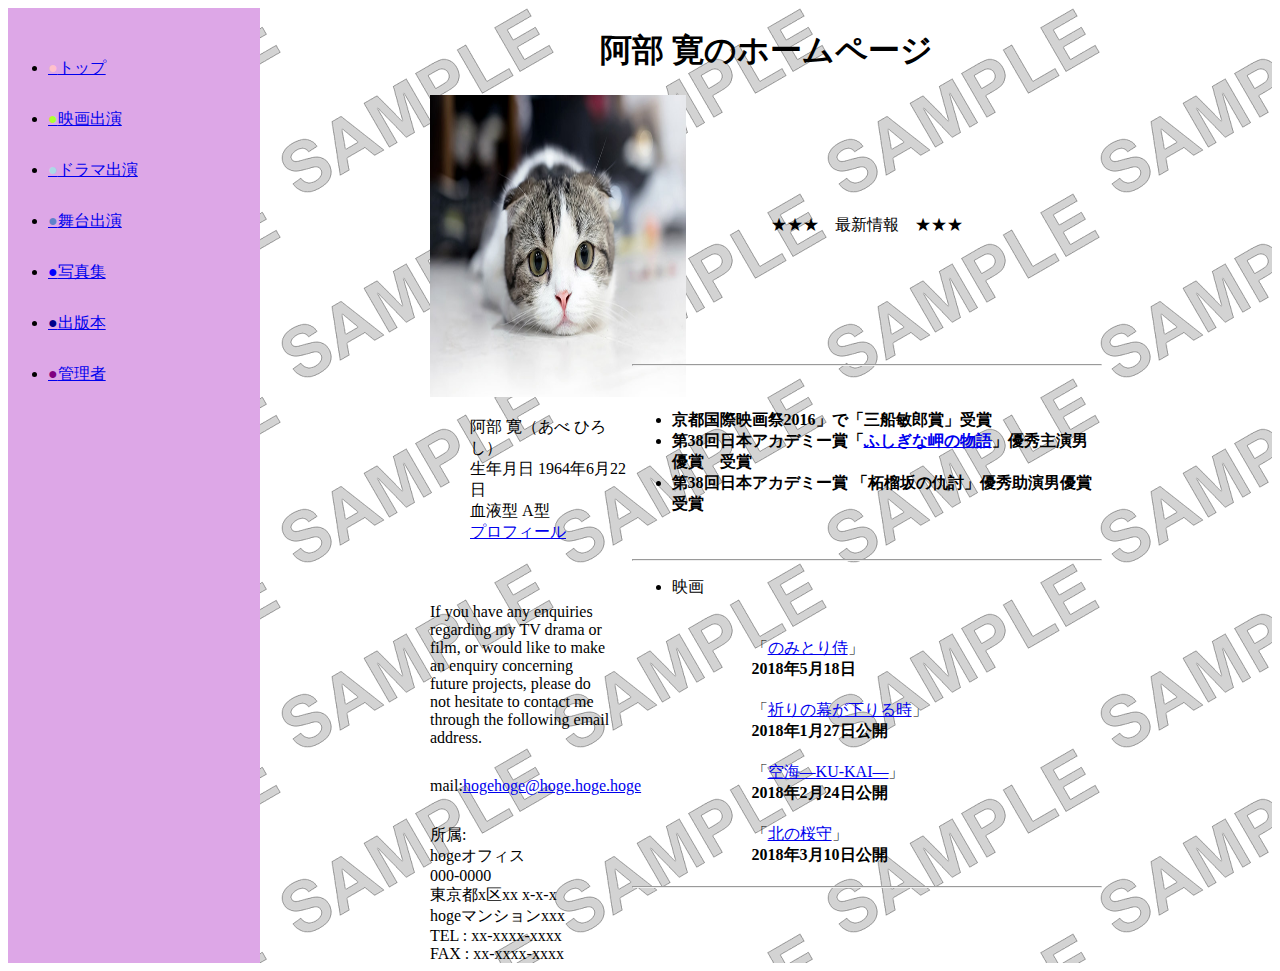
<file: index.html>
<!DOCTYPE html>
<html lang="ja">
<head>
    <meta charset="UTF-8">
    <meta name="viewport" content="width=device-width, initial-scale=1.0">
    <meta http-equiv="X-UA-Compatible" content="ie=edge">
    <link rel="stylesheet" type="text/css" href="./css/top.css">
    <link rel="stylesheet" type="text/css" href="./css/navigation.css">
    <title>阿部 寛のホームページ</title>
</head>
<body>
    <div id="content">
        <nav>
            <ul>
                <li><a href="./index.html"><span id="disc-top">●</span>トップ</a></li>
                <li><a href="./movie.html"><span id="disc-movie">●</span>映画出演</a></li>
                <li><a href="./drama.html"><span id="disc-drama">●</span>ドラマ出演</a></li>
                <li><a href="#"><span id="disc-stage">●</span>舞台出演</a></li>
                <li><a href="#"><span id="disc-photo">●</span>写真集</a></li>
                <li><a href="#"><span id="disc-book">●</span>出版本</a></li>
                <li><a href="#"><span id="disc-manager">●</span>管理者</a></li>
            </ul>
        </nav>
        <main>
            <header>
                <h1>阿部 寛のホームページ</h1>
            </header>
            <div id="main_content">
                <!-- 302 * 256 -->
                <div id="info">
                    <img src="./src/neko.jpg" alt="阿部 寛">
                    <ul class="user_info">
                        <li>阿部 寛（あべ ひろし）</li>
                        <li>生年月日 1964年6月22日</li>
                        <li>血液型 A型</li>
                        <li><a href="#">プロフィール</a></li>
                    </ul>
        
                    <div class="english_text">
                            If you have any enquiries regarding my TV drama or film, or would like to make an enquiry concerning future projects, please do not hesitate to contact me through the following email address.
                    </div>
        
                    <div class="mail">
                        mail:<a href="mailto:hogehoge@hoge.hoge.hoge">hogehoge@hoge.hoge.hoge</a>
                    </div>
        
                    <div class="address">
                        所属:<br>
                        hogeオフィス<br>
                        000-0000<br>
                        東京都x区xx x-x-x<br>
                        hogeマンションxxx<br>
                        TEL : xx-xxxx-xxxx<br>
                        FAX : xx-xxxx-xxxx<br>
                    </div>
                </div>
        
                <div id="latest_infomation">
                    <div class="infomation_text">
                        ★★★　最新情報　★★★
                    </div>
                    <hr>
                    <div class="winning">
                        <ul>
                            <li><b>京都国際映画祭2016」で「三船敏郎賞」受賞</b></li>
                            <li><b>第38回日本アカデミー賞「<a href="http://www.misaki-cafe.jp/">ふしぎな岬の物語</a>」優秀主演男優賞　受賞</b></li>
                            <li><b>第38回日本アカデミー賞 「柘榴坂の仇討」優秀助演男優賞　受賞</b></li>
                        </ul>
                    </div>
                    <hr>
                    <div class="movie_text">
                        <ul>
                            <li>映画</li>
                        </ul>
                    </div>
                    <div class="movie_infomation">
                        <div class="movie">
                            「<a href="http://nomitori.jp/">のみとり侍</a>」<br>
                            <b>2018年5月18日</b>
                        </div>
                        <div class="movie">
                            「<a href="http://inorinomaku-movie.jp/">祈りの幕が下りる時</a>」<br>
                            <b>2018年1月27日公開</b>
                        </div>
                        <div class="movie">
                            「<a href="http://ku-kai-movie.jp/">空海―KU-KAI―</a>」<br>
                            <b>2018年2月24日公開</b>　
                        </div>
                        <div class="movie">
                            「<a href="http://www.toei.co.jp/movie/details/1209162_951.html">北の桜守</a>」<br>
                            <b>2018年3月10日公開</b>
                        </div>
                    </div>
                    <hr>
                </div>
            </div>
        </main>
    </div>
</body>
</html>
</file>
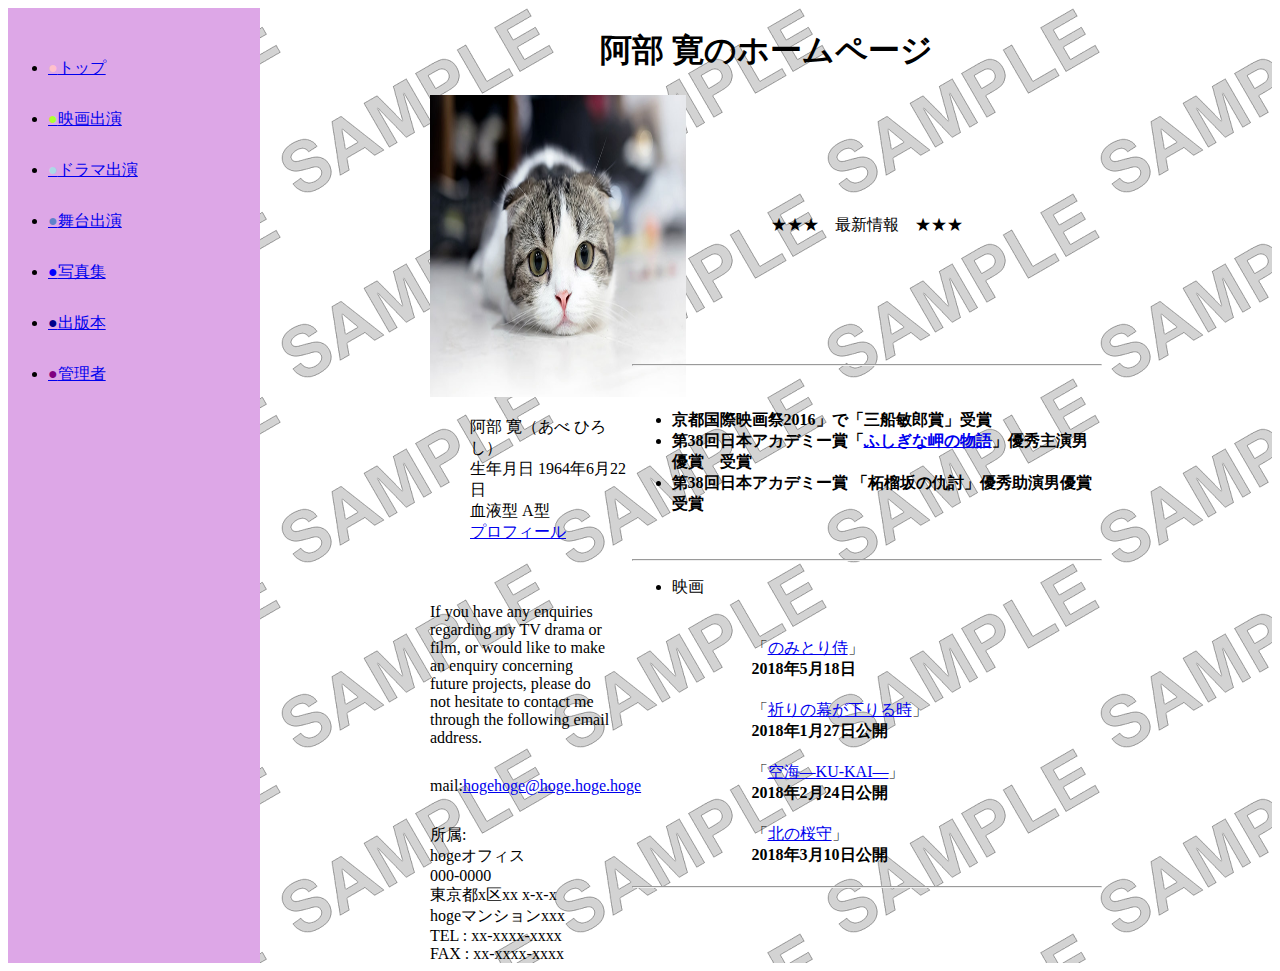
<file: html/index.html>
<!DOCTYPE html>
<html lang="ja">
<head>
    <meta charset="UTF-8">
    <meta name="viewport" content="width=device-width, initial-scale=1.0">
    <meta http-equiv="X-UA-Compatible" content="ie=edge">
    <link rel="stylesheet" type="text/css" href="../css/top.css">
    <link rel="stylesheet" type="text/css" href="../css/navigation.css">
    <title>阿部 寛のホームページ</title>
</head>
<body>
    <div id="content">
        <nav>
            <ul>
                <li><a href="./index.html"><span id="disc-top">●</span>トップ</a></li>
                <li><a href="./movie.html"><span id="disc-movie">●</span>映画出演</a></li>
                <li><a href="./drama.html"><span id="disc-drama">●</span>ドラマ出演</a></li>
                <li><a href="#"><span id="disc-stage">●</span>舞台出演</a></li>
                <li><a href="#"><span id="disc-photo">●</span>写真集</a></li>
                <li><a href="#"><span id="disc-book">●</span>出版本</a></li>
                <li><a href="#"><span id="disc-manager">●</span>管理者</a></li>
            </ul>
        </nav>
        <main>
            <header>
                <h1>阿部 寛のホームページ</h1>
            </header>
            <div id="main_content">
                <!-- 302 * 256 -->
                <div id="info">
                    <img src="../src/neko.jpg" alt="阿部 寛">
                    <ul class="user_info">
                        <li>阿部 寛（あべ ひろし）</li>
                        <li>生年月日 1964年6月22日</li>
                        <li>血液型 A型</li>
                        <li><a href="#">プロフィール</a></li>
                    </ul>
        
                    <div class="english_text">
                            If you have any enquiries regarding my TV drama or film, or would like to make an enquiry concerning future projects, please do not hesitate to contact me through the following email address.
                    </div>
        
                    <div class="mail">
                        mail:<a href="mailto:hogehoge@hoge.hoge.hoge">hogehoge@hoge.hoge.hoge</a>
                    </div>
        
                    <div class="address">
                        所属:<br>
                        hogeオフィス<br>
                        000-0000<br>
                        東京都x区xx x-x-x<br>
                        hogeマンションxxx<br>
                        TEL : xx-xxxx-xxxx<br>
                        FAX : xx-xxxx-xxxx<br>
                    </div>
                </div>
        
                <div id="latest_infomation">
                    <div class="infomation_text">
                        ★★★　最新情報　★★★
                    </div>
                    <hr>
                    <div class="winning">
                        <ul>
                            <li><b>京都国際映画祭2016」で「三船敏郎賞」受賞</b></li>
                            <li><b>第38回日本アカデミー賞「<a href="http://www.misaki-cafe.jp/">ふしぎな岬の物語</a>」優秀主演男優賞　受賞</b></li>
                            <li><b>第38回日本アカデミー賞 「柘榴坂の仇討」優秀助演男優賞　受賞</b></li>
                        </ul>
                    </div>
                    <hr>
                    <div class="movie_text">
                        <ul>
                            <li>映画</li>
                        </ul>
                    </div>
                    <div class="movie_infomation">
                        <div class="movie">
                            「<a href="http://nomitori.jp/">のみとり侍</a>」<br>
                            <b>2018年5月18日</b>
                        </div>
                        <div class="movie">
                            「<a href="http://inorinomaku-movie.jp/">祈りの幕が下りる時</a>」<br>
                            <b>2018年1月27日公開</b>
                        </div>
                        <div class="movie">
                            「<a href="http://ku-kai-movie.jp/">空海―KU-KAI―</a>」<br>
                            <b>2018年2月24日公開</b>　
                        </div>
                        <div class="movie">
                            「<a href="http://www.toei.co.jp/movie/details/1209162_951.html">北の桜守</a>」<br>
                            <b>2018年3月10日公開</b>
                        </div>
                    </div>
                    <hr>
                </div>
            </div>
        </main>
    </div>
</body>
</html>
</file>
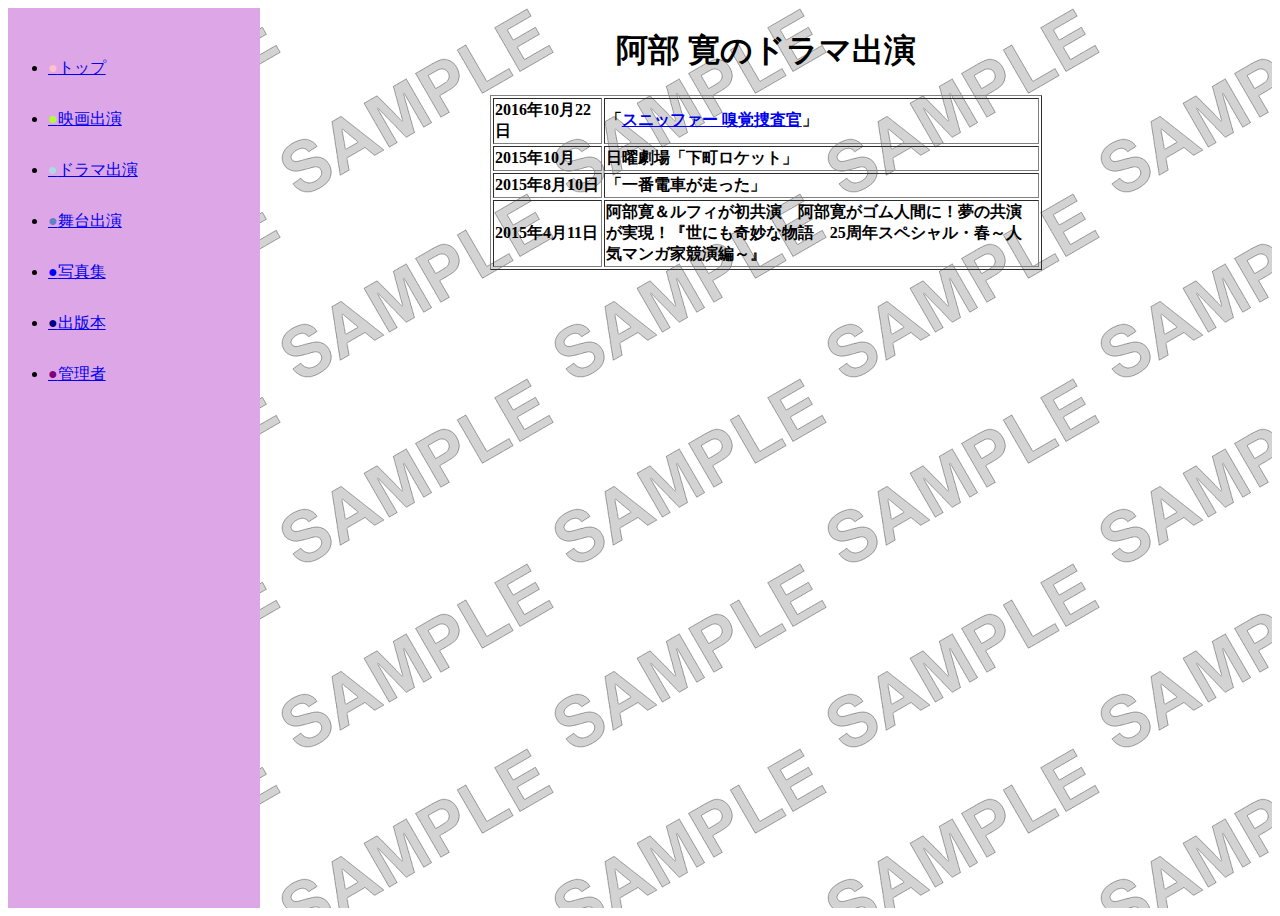
<file: drama.html>
<!DOCTYPE html>
<html lang="ja">
<head>
    <meta charset="UTF-8">
    <meta name="viewport" content="width=device-width, initial-scale=1.0">
    <meta http-equiv="X-UA-Compatible" content="ie=edge">
    <link rel="stylesheet" type="text/css" href="./css/navigation.css">
    <link rel="stylesheet" type="text/css" href="./css/drama.css">
    <title>阿部 寛のホームページ</title>
</head>
<body>
    <div id="content">
        <nav>
            <ul>
                <li><a href="./index.html"><span id="disc-top">●</span>トップ</a></li>
                <li><a href="./movie.html"><span id="disc-movie">●</span>映画出演</a></li>
                <li><a href="./drama.html"><span id="disc-drama">●</span>ドラマ出演</a></li>
                <li><a href="#"><span id="disc-stage">●</span>舞台出演</a></li>
                <li><a href="#"><span id="disc-photo">●</span>写真集</a></li>
                <li><a href="#"><span id="disc-book">●</span>出版本</a></li>
                <li><a href="#"><span id="disc-manager">●</span>管理者</a></li>
            </ul>
        </nav>
        <main>
            <header>
                <h1>阿部 寛のドラマ出演</h1>
            </header>

            <div class="performance">
                <table border="1">
                    <tr>
                        <td width="20%">2016年10月22日</td>
                        <td width="80%">「<a href="http://www.nhk.or.jp/dodra/sniffer/">スニッファー 嗅覚捜査官</a>」</td>
                    </tr>
                    <tr>
                        <td>2015年10月</td>
                        <td>日曜劇場「下町ロケット」</td>
                    </tr>
                    <tr>
                        <td>2015年8月10日</td>
                        <td>「一番電車が走った」</td>
                    </tr>
                    <tr>
                        <td>2015年4月11日</td>
                        <td>阿部寛＆ルフィが初共演　阿部寛がゴム人間に！夢の共演が実現！『世にも奇妙な物語　25周年スペシャル・春～人気マンガ家競演編～』</td>
                    </tr>
                </table>
            </div>
        </main>
    </div>
</body>
</html>
</file>
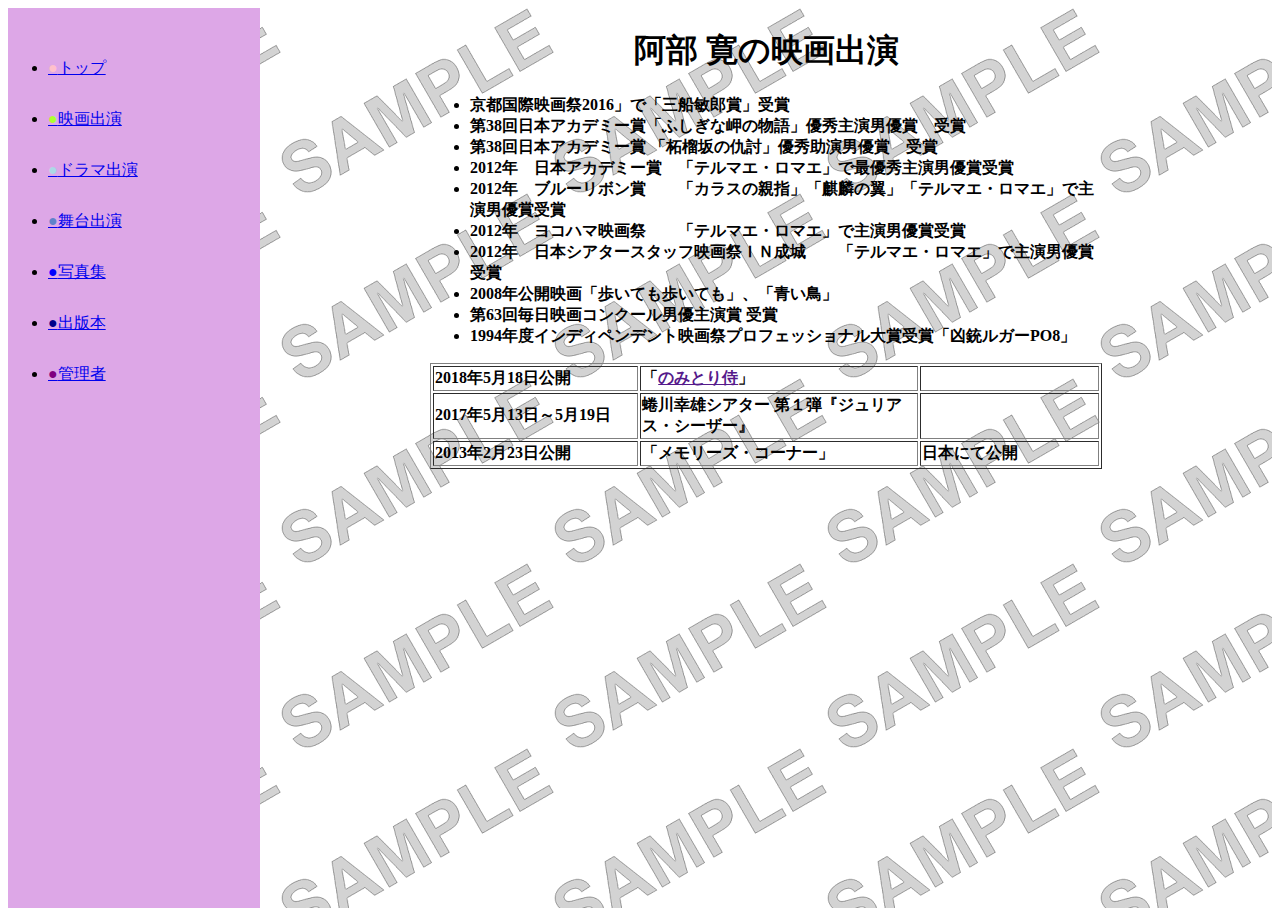
<file: movie.html>
<!DOCTYPE html>
<html lang="ja">
<head>
    <meta charset="UTF-8">
    <meta name="viewport" content="width=device-width, initial-scale=1.0">
    <meta http-equiv="X-UA-Compatible" content="ie=edge">
    <link rel="stylesheet" type="text/css" href="./css/navigation.css">
    <link rel="stylesheet" type="text/css" href="./css/movie.css">
    <title>阿部 寛のホームページ</title>
</head>
<body>
    <div id="content">
        <nav>
            <ul>
                <li><a href="./index.html"><span id="disc-top">●</span>トップ</a></li>
                <li><a href="./movie.html"><span id="disc-movie">●</span>映画出演</a></li>
                <li><a href="./drama.html"><span id="disc-drama">●</span>ドラマ出演</a></li>
                <li><a href="#"><span id="disc-stage">●</span>舞台出演</a></li>
                <li><a href="#"><span id="disc-photo">●</span>写真集</a></li>
                <li><a href="#"><span id="disc-book">●</span>出版本</a></li>
                <li><a href="#"><span id="disc-manager">●</span>管理者</a></li>
            </ul>
        </nav>
        <main>
            <header>
                <h1>阿部 寛の映画出演</h1>
            </header>
            <div class="overview">
                <ul>
                    <li>京都国際映画祭2016」で「三船敏郎賞」受賞</li>
                    <li>第38回日本アカデミー賞「ふしぎな岬の物語」優秀主演男優賞　受賞</li>
                    <li>第38回日本アカデミー賞 「柘榴坂の仇討」優秀助演男優賞　受賞</li>
                    <li>2012年　日本アカデミー賞　「テルマエ・ロマエ」で最優秀主演男優賞受賞</li>
                    <li>2012年　ブルーリボン賞　　「カラスの親指」「麒麟の翼」「テルマエ・ロマエ」で主演男優賞受賞</li>
                    <li>2012年　ヨコハマ映画祭　　「テルマエ・ロマエ」で主演男優賞受賞</li>
                    <li>2012年　日本シアタースタッフ映画祭ＩＮ成城　　「テルマエ・ロマエ」で主演男優賞受賞</li>
                    <li>2008年公開映画「歩いても歩いても」、「青い鳥」</li>
                    <li>第63回毎日映画コンクール男優主演賞 受賞</li>
                    <li>1994年度インディペンデント映画祭プロフェッショナル大賞受賞「凶銃ルガーPO8」</li>
                </ul>
            </div>

            <div class="performance">
                <table border="1">
                    <tr>
                        <td width="31%">2018年5月18日公開</td>
                        <td width="42%">「<a href="">のみとり侍</a>」</td>
                        <td></td>
                    </tr>
                    <tr>
                        <td>2017年5月13日～5月19日</td>
                        <td>蜷川幸雄シアター 第１弾『ジュリアス・シーザー』</td>
                        <td></td>
                    </tr>
                    <tr>
                        <td>2013年2月23日公開</td>
                        <td>「メモリーズ・コーナー」</td>
                        <td>日本にて公開</td>
                    </tr>
                </table>
            </div>
        </main>
    </div>
</body>
</html>
</file>
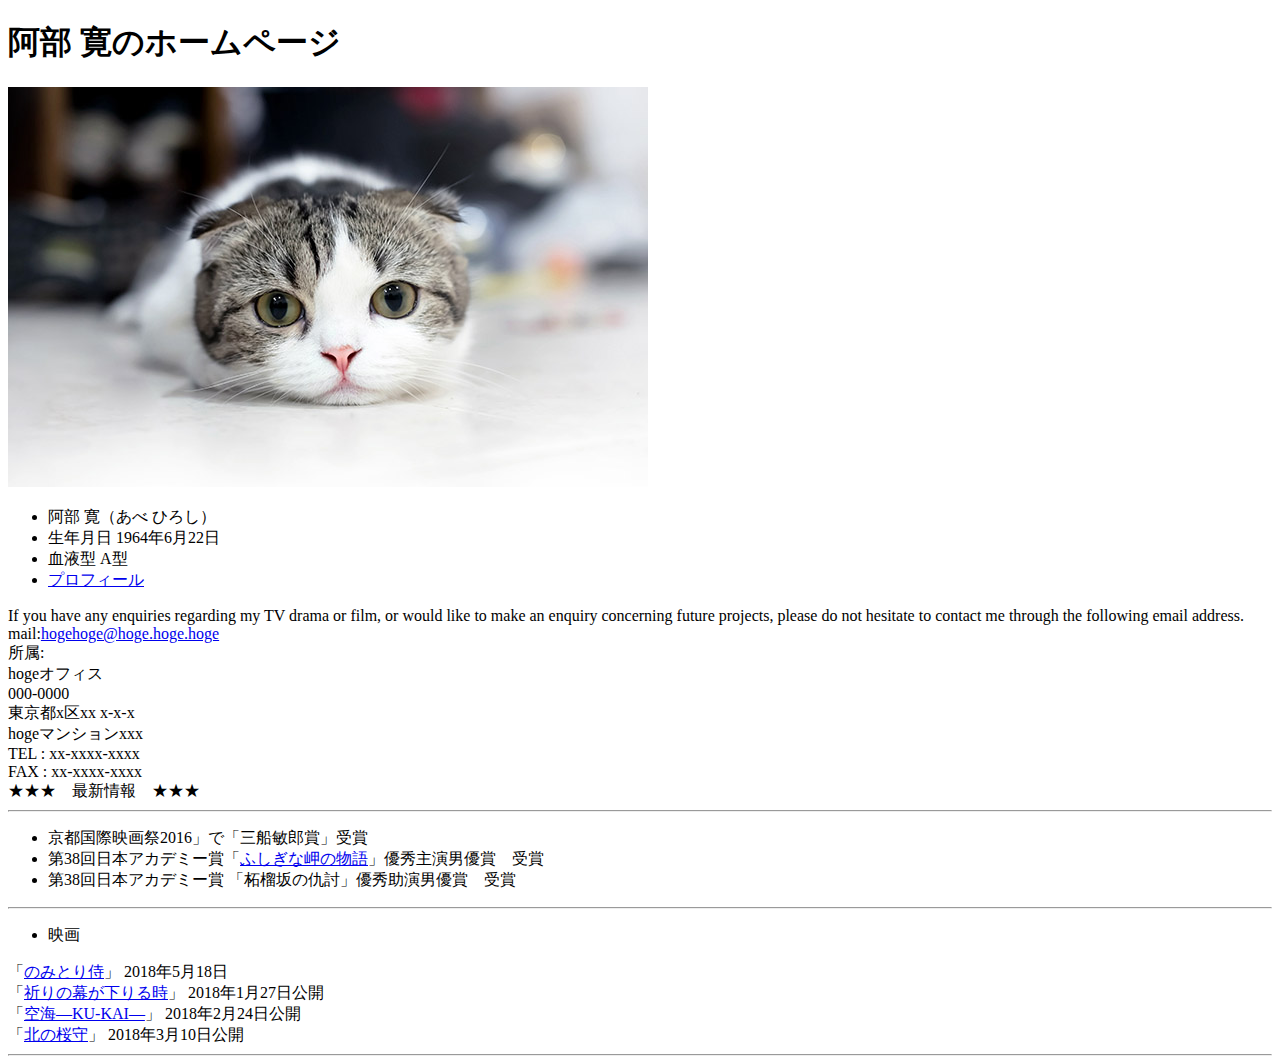
<file: Toppage.html>
<!DOCTYPE html>
<html lang="ja">
<head>
    <meta charset="UTF-8">
    <meta name="viewport" content="width=device-width, initial-scale=1.0">
    <meta http-equiv="X-UA-Compatible" content="ie=edge">
    <title>阿部 寛のホームページ</title>
</head>
<body>
    <!-- 302 * 256 -->
    <h1>阿部 寛のホームページ</h1>
    <div class="info">
        <img src="neko.jpg" alt="阿部 寛">
        <ul class="user_info">
            <li>阿部 寛（あべ ひろし）</li>
            <li>生年月日 1964年6月22日</li>
            <li>血液型 A型</li>
            <li><a href="#">プロフィール</a></li>
        </ul>

        <div class="english_text">
                If you have any enquiries regarding my TV drama or film, or would like to make an enquiry concerning future projects, please do not hesitate to contact me through the following email address.
        </div>

        <div class="mail">
            mail:<a href="mailto:hogehoge@hoge.hoge.hoge">hogehoge@hoge.hoge.hoge</a>
        </div>

        <div class="address">
            所属:<br>
            hogeオフィス<br>
            000-0000<br>
            東京都x区xx x-x-x<br>
            hogeマンションxxx<br>
            TEL : xx-xxxx-xxxx<br>
            FAX : xx-xxxx-xxxx<br>
        </div>
    </div>

    <div class="latest_infomation">
        <div class="infomation_text">
            ★★★　最新情報　★★★
        </div>
        <hr>
        <div class="winning">
            <ul>
                <li>京都国際映画祭2016」で「三船敏郎賞」受賞</li>
                <li>第38回日本アカデミー賞「<a href="http://www.misaki-cafe.jp/">ふしぎな岬の物語</a>」優秀主演男優賞　受賞</li>
                <li>第38回日本アカデミー賞 「柘榴坂の仇討」優秀助演男優賞　受賞</li>
            </ul>
        </div>
        <hr>
        <div class="movie_text">
            <ul>
                <li>映画</li>
            </ul>
        </div>
        <div class="movie_infomation">
            <div class="movie">
                「<a href="http://nomitori.jp/">のみとり侍</a>」
                2018年5月18日
            </div>
            <div class="movie">
                「<a href="http://inorinomaku-movie.jp/">祈りの幕が下りる時</a>」
                2018年1月27日公開 
            </div>
            <div class="movie">
                「<a href="http://ku-kai-movie.jp/">空海―KU-KAI―</a>」
                2018年2月24日公開　
            </div>
            <div>
                「<a href="http://www.toei.co.jp/movie/details/1209162_951.html">北の桜守</a>」
                2018年3月10日公開　
            </div>
        </div>
        <hr>
    </div>
</body>
</html>
</file>
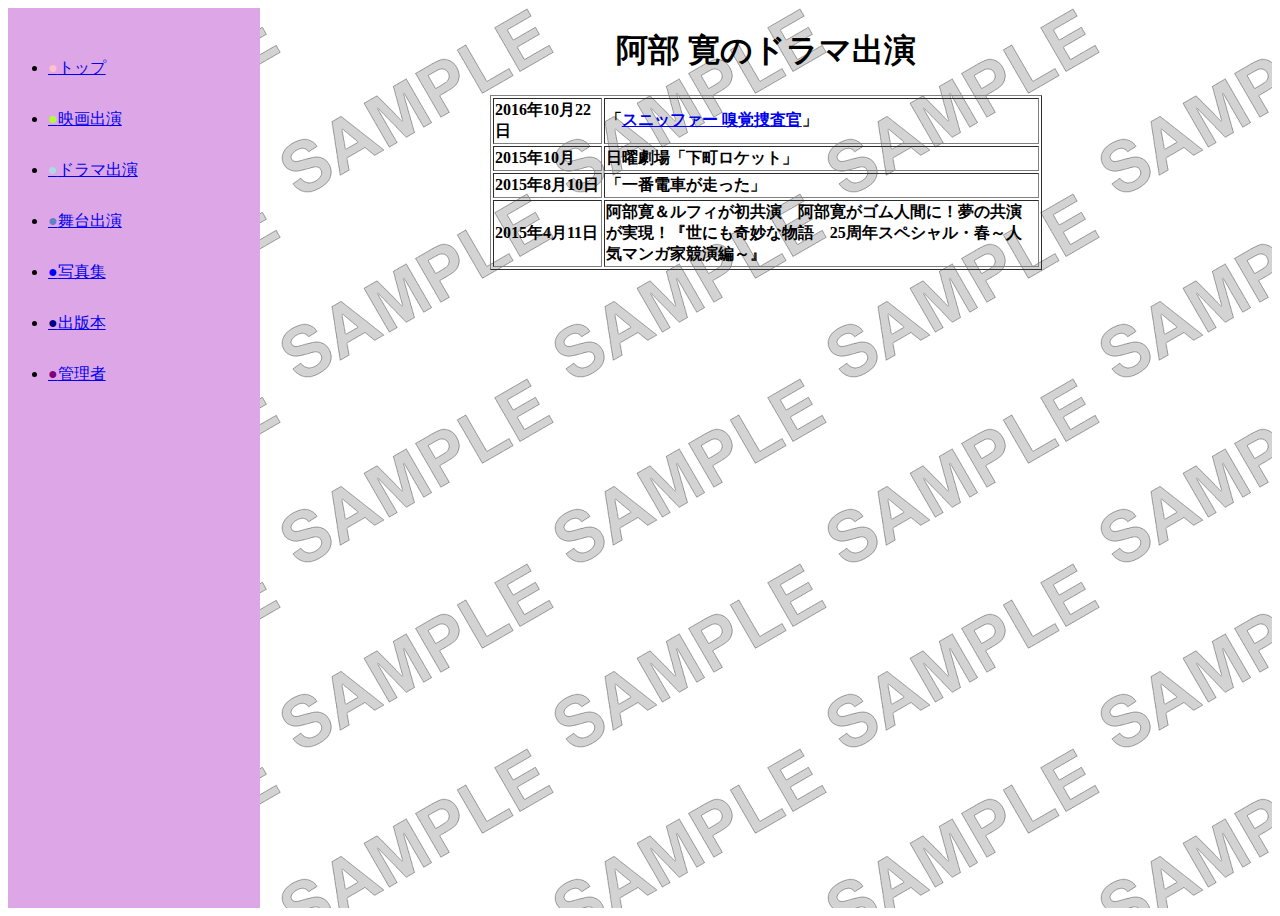
<file: html/drama.html>
<!DOCTYPE html>
<html lang="ja">
<head>
    <meta charset="UTF-8">
    <meta name="viewport" content="width=device-width, initial-scale=1.0">
    <meta http-equiv="X-UA-Compatible" content="ie=edge">
    <link rel="stylesheet" type="text/css" href="../css/navigation.css">
    <link rel="stylesheet" type="text/css" href="../css/drama.css">
    <title>阿部 寛のホームページ</title>
</head>
<body>
    <div id="content">
        <nav>
            <ul>
                <li><a href="./index.html"><span id="disc-top">●</span>トップ</a></li>
                <li><a href="./movie.html"><span id="disc-movie">●</span>映画出演</a></li>
                <li><a href="./drama.html"><span id="disc-drama">●</span>ドラマ出演</a></li>
                <li><a href="#"><span id="disc-stage">●</span>舞台出演</a></li>
                <li><a href="#"><span id="disc-photo">●</span>写真集</a></li>
                <li><a href="#"><span id="disc-book">●</span>出版本</a></li>
                <li><a href="#"><span id="disc-manager">●</span>管理者</a></li>
            </ul>
        </nav>
        <main>
            <header>
                <h1>阿部 寛のドラマ出演</h1>
            </header>

            <div class="performance">
                <table border="1">
                    <tr>
                        <td width="20%">2016年10月22日</td>
                        <td width="80%">「<a href="http://www.nhk.or.jp/dodra/sniffer/">スニッファー 嗅覚捜査官</a>」</td>
                    </tr>
                    <tr>
                        <td>2015年10月</td>
                        <td>日曜劇場「下町ロケット」</td>
                    </tr>
                    <tr>
                        <td>2015年8月10日</td>
                        <td>「一番電車が走った」</td>
                    </tr>
                    <tr>
                        <td>2015年4月11日</td>
                        <td>阿部寛＆ルフィが初共演　阿部寛がゴム人間に！夢の共演が実現！『世にも奇妙な物語　25周年スペシャル・春～人気マンガ家競演編～』</td>
                    </tr>
                </table>
            </div>
        </main>
    </div>
</body>
</html>
</file>
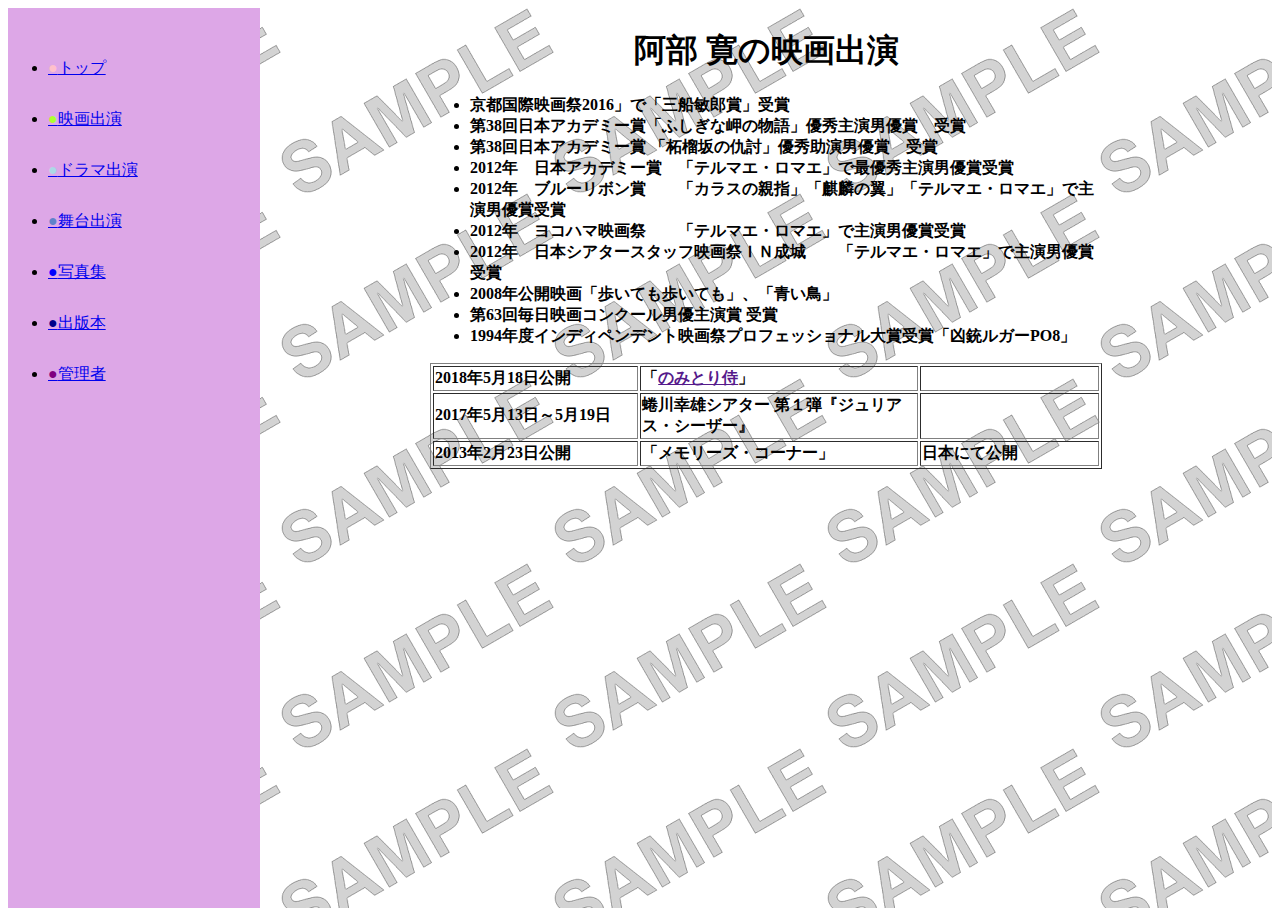
<file: html/movie.html>
<!DOCTYPE html>
<html lang="ja">
<head>
    <meta charset="UTF-8">
    <meta name="viewport" content="width=device-width, initial-scale=1.0">
    <meta http-equiv="X-UA-Compatible" content="ie=edge">
    <link rel="stylesheet" type="text/css" href="../css/navigation.css">
    <link rel="stylesheet" type="text/css" href="../css/movie.css">
    <title>阿部 寛のホームページ</title>
</head>
<body>
    <div id="content">
        <nav>
            <ul>
                <li><a href="./index.html"><span id="disc-top">●</span>トップ</a></li>
                <li><a href="./movie.html"><span id="disc-movie">●</span>映画出演</a></li>
                <li><a href="./drama.html"><span id="disc-drama">●</span>ドラマ出演</a></li>
                <li><a href="#"><span id="disc-stage">●</span>舞台出演</a></li>
                <li><a href="#"><span id="disc-photo">●</span>写真集</a></li>
                <li><a href="#"><span id="disc-book">●</span>出版本</a></li>
                <li><a href="#"><span id="disc-manager">●</span>管理者</a></li>
            </ul>
        </nav>
        <main>
            <header>
                <h1>阿部 寛の映画出演</h1>
            </header>
            <div class="overview">
                <ul>
                    <li>京都国際映画祭2016」で「三船敏郎賞」受賞</li>
                    <li>第38回日本アカデミー賞「ふしぎな岬の物語」優秀主演男優賞　受賞</li>
                    <li>第38回日本アカデミー賞 「柘榴坂の仇討」優秀助演男優賞　受賞</li>
                    <li>2012年　日本アカデミー賞　「テルマエ・ロマエ」で最優秀主演男優賞受賞</li>
                    <li>2012年　ブルーリボン賞　　「カラスの親指」「麒麟の翼」「テルマエ・ロマエ」で主演男優賞受賞</li>
                    <li>2012年　ヨコハマ映画祭　　「テルマエ・ロマエ」で主演男優賞受賞</li>
                    <li>2012年　日本シアタースタッフ映画祭ＩＮ成城　　「テルマエ・ロマエ」で主演男優賞受賞</li>
                    <li>2008年公開映画「歩いても歩いても」、「青い鳥」</li>
                    <li>第63回毎日映画コンクール男優主演賞 受賞</li>
                    <li>1994年度インディペンデント映画祭プロフェッショナル大賞受賞「凶銃ルガーPO8」</li>
                </ul>
            </div>

            <div class="performance">
                <table border="1">
                    <tr>
                        <td width="31%">2018年5月18日公開</td>
                        <td width="42%">「<a href="">のみとり侍</a>」</td>
                        <td></td>
                    </tr>
                    <tr>
                        <td>2017年5月13日～5月19日</td>
                        <td>蜷川幸雄シアター 第１弾『ジュリアス・シーザー』</td>
                        <td></td>
                    </tr>
                    <tr>
                        <td>2013年2月23日公開</td>
                        <td>「メモリーズ・コーナー」</td>
                        <td>日本にて公開</td>
                    </tr>
                </table>
            </div>
        </main>
    </div>
</body>
</html>
</file>
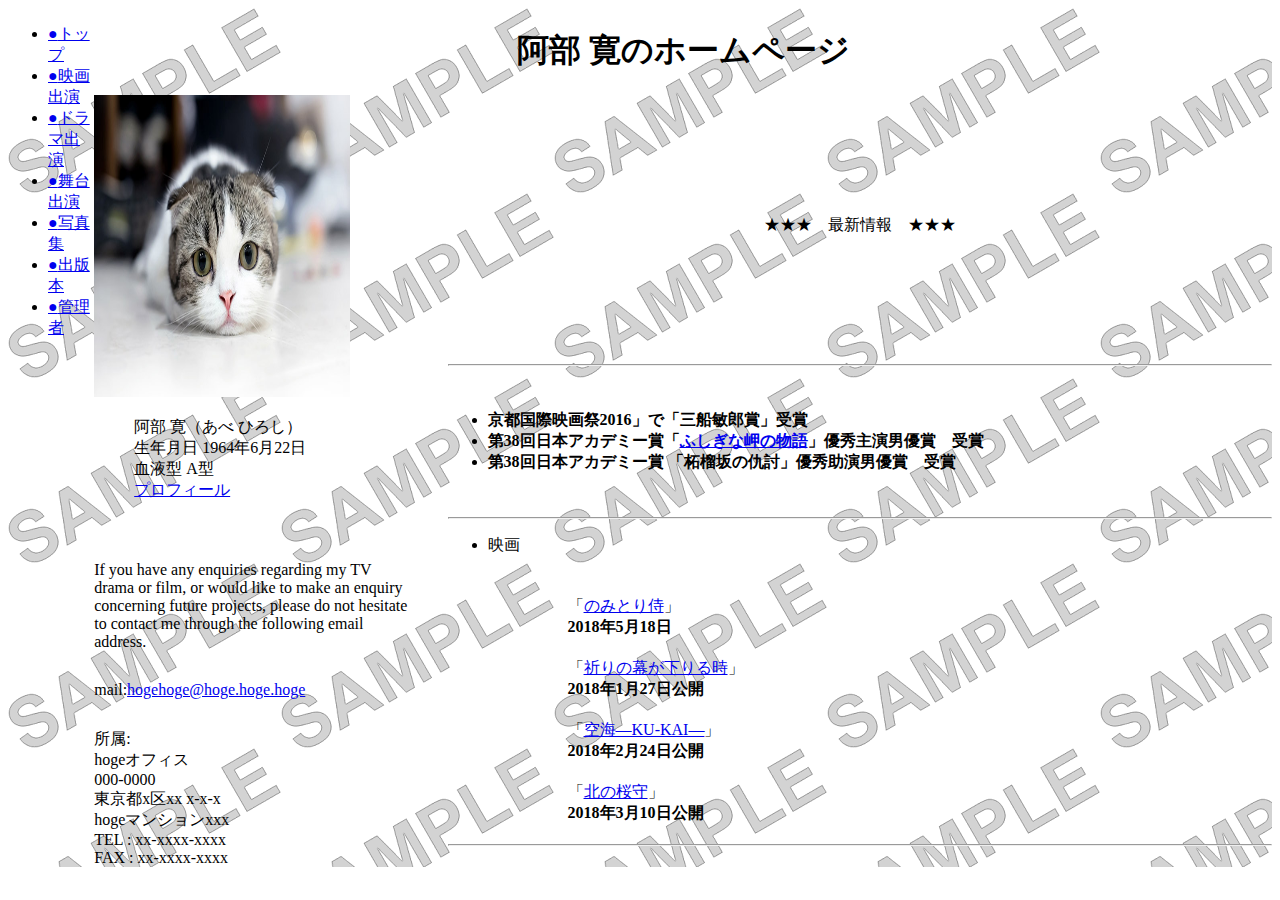
<file: html/top.html>
<!DOCTYPE html>
<html lang="ja">
<head>
    <meta charset="UTF-8">
    <meta name="viewport" content="width=device-width, initial-scale=1.0">
    <meta http-equiv="X-UA-Compatible" content="ie=edge">
    <link rel="stylesheet" type="text/css" href="../css/top.css">
    <title>阿部 寛のホームページ</title>
</head>
<body>
    <div id="content">
        <nav>
            <ul>
                <li><a href="#"><span id="disc-top">●</span>トップ</a></li>
                <li><a href="#"><span id="disc-movie">●</span>映画出演</a></li>
                <li><a href="#"><span id="disc-drama">●</span>ドラマ出演</a></li>
                <li><a href="#"><span id="disc-stage">●</span>舞台出演</a></li>
                <li><a href="#"><span id="disc-photo">●</span>写真集</a></li>
                <li><a href="#"><span id="disc-book">●</span>出版本</a></li>
                <li><a href="#"><span id="disc-manager">●</span>管理者</a></li>
            </ul>
        </nav>
        <main>
            <header>
                <h1>阿部 寛のホームページ</h1>
            </header>
            <div id="main_content">
                <!-- 302 * 256 -->
                <div id="info">
                    <img src="../src/neko.jpg" alt="阿部 寛">
                    <ul class="user_info">
                        <li>阿部 寛（あべ ひろし）</li>
                        <li>生年月日 1964年6月22日</li>
                        <li>血液型 A型</li>
                        <li><a href="#">プロフィール</a></li>
                    </ul>
        
                    <div class="english_text">
                            If you have any enquiries regarding my TV drama or film, or would like to make an enquiry concerning future projects, please do not hesitate to contact me through the following email address.
                    </div>
        
                    <div class="mail">
                        mail:<a href="mailto:hogehoge@hoge.hoge.hoge">hogehoge@hoge.hoge.hoge</a>
                    </div>
        
                    <div class="address">
                        所属:<br>
                        hogeオフィス<br>
                        000-0000<br>
                        東京都x区xx x-x-x<br>
                        hogeマンションxxx<br>
                        TEL : xx-xxxx-xxxx<br>
                        FAX : xx-xxxx-xxxx<br>
                    </div>
                </div>
        
                <div id="latest_infomation">
                    <div class="infomation_text">
                        ★★★　最新情報　★★★
                    </div>
                    <hr>
                    <div class="winning">
                        <ul>
                            <li><b>京都国際映画祭2016」で「三船敏郎賞」受賞</b></li>
                            <li><b>第38回日本アカデミー賞「<a href="http://www.misaki-cafe.jp/">ふしぎな岬の物語</a>」優秀主演男優賞　受賞</b></li>
                            <li><b>第38回日本アカデミー賞 「柘榴坂の仇討」優秀助演男優賞　受賞</b></li>
                        </ul>
                    </div>
                    <hr>
                    <div class="movie_text">
                        <ul>
                            <li>映画</li>
                        </ul>
                    </div>
                    <div class="movie_infomation">
                        <div class="movie">
                            「<a href="http://nomitori.jp/">のみとり侍</a>」<br>
                            <b>2018年5月18日</b>
                        </div>
                        <div class="movie">
                            「<a href="http://inorinomaku-movie.jp/">祈りの幕が下りる時</a>」<br>
                            <b>2018年1月27日公開</b>
                        </div>
                        <div class="movie">
                            「<a href="http://ku-kai-movie.jp/">空海―KU-KAI―</a>」<br>
                            <b>2018年2月24日公開</b>　
                        </div>
                        <div class="movie">
                            「<a href="http://www.toei.co.jp/movie/details/1209162_951.html">北の桜守</a>」<br>
                            <b>2018年3月10日公開</b>
                        </div>
                    </div>
                    <hr>
                </div>
            </div>
        </main>
    </div>
</body>
</html>
</file>
<file: css/top.css>
#content {
    display: flex;
    background-image: url("../src/sample.png");
}

main header {
    text-align: center;
}

#main_content {
    display: flex;
}

main #info {
    width: 30%;
}

main #info .user_info {
    list-style: none;
}

main #info .english_text {
    margin-top: 60px;
    width: 90%;
}

main #info .mail {
    margin-top: 30px;
}

main #info .address {
    margin-top: 30px;
}

#info img {
    height: 302px;
    width: 256px;
}

main #latest_infomation{
    width: 70%;
}

main #latest_infomation .infomation_text{
    text-align: center;
    padding: 120px 0px;
}

main #latest_infomation .winning {
    padding: 20px 0px;
}

main #latest_infomation .movie_infomation {
    margin-top: 40px;
    margin-left: 120px;
}

main #latest_infomation .movie {
    margin: 20px 0px;
}
</file>
<file: css/navigation.css>
nav {
    width: 30%;
    background-color: #dda7e7;
    height: auto;
}

nav ul {
    margin-top: 50px;
}

nav ul li {
    margin: 30px 0px;
    list-style-type: disc;
}

main {
    width: 80%;
    margin: 0px 170px;
}

#disc-top {
    color: pink;
}

#disc-movie {
    color: greenyellow;
}

#disc-drama {
    color: lightblue;
}

#disc-stage {
    color: #6081ca;
}

#disc-photo {
    color: blue
}

#disc-book {
    color: darkblue;
}

#disc-manager {
    color: purple;
}
</file>
<file: css/drama.css>
#content {
    display: flex;
    background-image: url("../src/sample.png");
    height: 100vh;
}

main .performance {
    margin: 0px 60px;
}

main header {
    text-align: center;
}

td {
    font-weight: bold;
}
</file>
<file: css/movie.css>
#content {
    display: flex;
    background-image: url("../src/sample.png");
    height: 100vh;
}

main header {
    text-align: center;
}

.overview ul li {
    font-weight: bold;
}

td {
    font-weight: bold;
}
</file>
